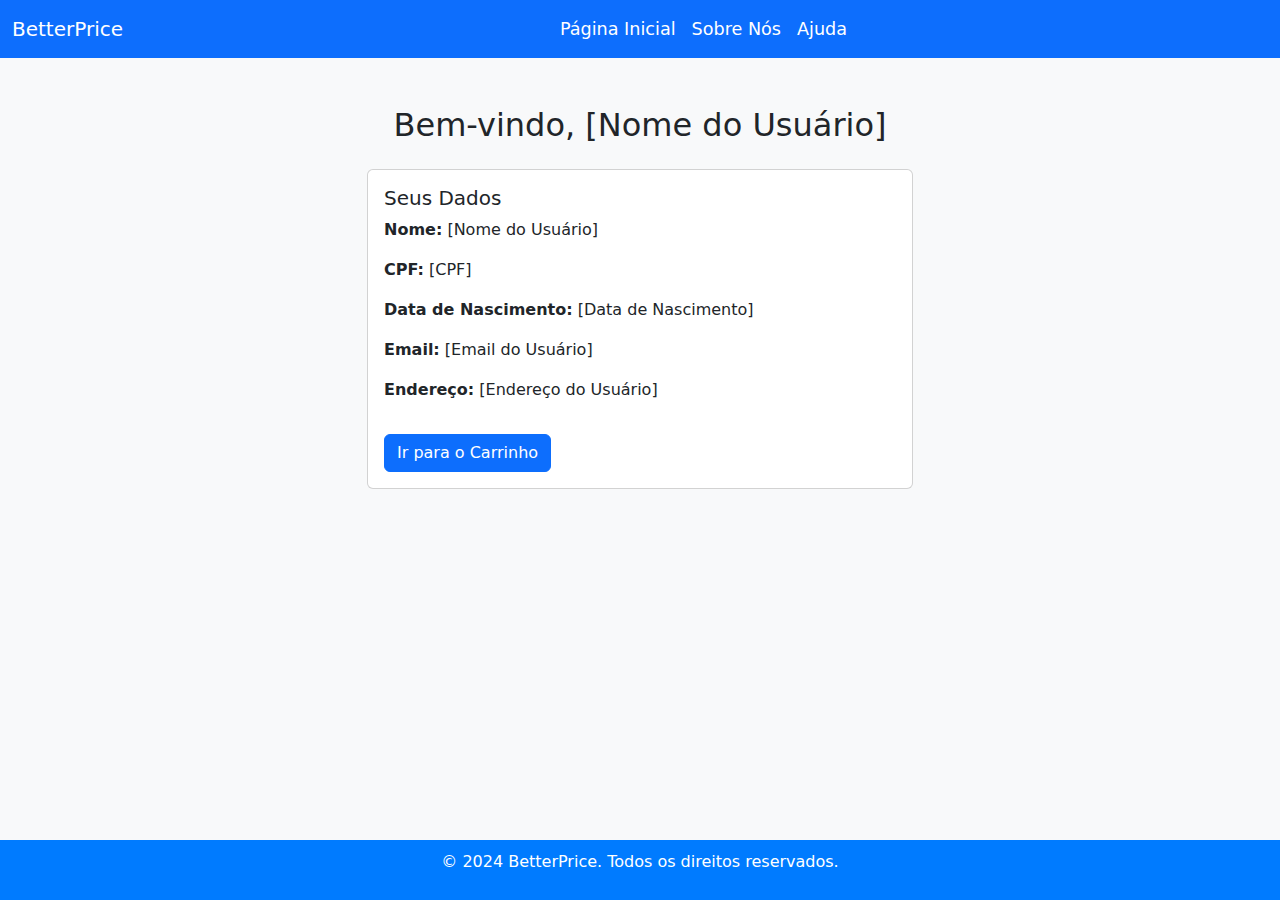
<file: BetterPrice/user.html>
<!DOCTYPE html>
<html lang="pt-br">
<head>
    <meta charset="UTF-8">
    <meta name="viewport" content="width=device-width, initial-scale=1.0">
    <title>Página do Usuário - BetterPrice</title>
    <link href="https://cdn.jsdelivr.net/npm/bootstrap@5.3.0-alpha1/dist/css/bootstrap.min.css" rel="stylesheet">
    <link rel="stylesheet" href="styles.css">
    <style>
        /* Ajuste para manter o footer no final */
        body {
            display: flex;
            flex-direction: column;
            min-height: 100vh;
            margin: 0;
        }
        main {
            flex: 1;
        }
        footer {
            background-color: #007bff; /* Cor primária */
            color: white;
            text-align: center;
            padding: 10px 0;
        }
    </style>
</head>
<body>
    <!-- Navbar -->
    <nav class="navbar navbar-expand-lg navbar-dark bg-primary">
        <div class="container-fluid">
            <a class="navbar-brand" href="#">BetterPrice</a>
            <button class="navbar-toggler" type="button" data-bs-toggle="collapse" data-bs-target="#navbarNav" aria-controls="navbarNav" aria-expanded="false" aria-label="Toggle navigation">
                <span class="navbar-toggler-icon"></span>
            </button>
            <div class="collapse navbar-collapse" id="navbarNav">
                <ul class="navbar-nav mx-auto">
                    <li class="nav-item"><a class="nav-link" href="#">Página Inicial</a></li>
                    <li class="nav-item"><a class="nav-link" href="#">Sobre Nós</a></li>
                    <li class="nav-item"><a class="nav-link" href="#">Ajuda</a></li>
                </ul>
            </div>
        </div>
    </nav>

    <!-- Conteúdo Principal -->
    <main class="container mt-5">
        <h2 class="text-center">Bem-vindo, [Nome do Usuário]</h2>
        <div class="row justify-content-center mt-4">
            <div class="col-md-6">
                <div class="card">
                    <div class="card-body">
                        <h5 class="card-title">Seus Dados</h5>
                        <p><strong>Nome:</strong> [Nome do Usuário]</p>
                        <p><strong>CPF:</strong> [CPF]</p>
                        <p><strong>Data de Nascimento:</strong> [Data de Nascimento]</p>
                        <p><strong>Email:</strong> [Email do Usuário]</p>
                        <p><strong>Endereço:</strong> [Endereço do Usuário]</p>
                        <button class="btn btn-primary mt-3" onclick="window.location.href='carrinho.html'">Ir para o Carrinho</button>
                    </div>
                </div>
            </div>
        </div>
    </main>

    <!-- Footer -->
    <footer>
        <p>© 2024 BetterPrice. Todos os direitos reservados.</p>
    </footer>

    <script src="https://cdn.jsdelivr.net/npm/bootstrap@5.3.0-alpha1/dist/js/bootstrap.bundle.min.js"></script>
</body>
</html>
</file>
<file: BetterPrice/styles.css>
body {
   background-color: #f8f9fa;
}

.navbar {
   background-color: #007bff;
}

.brand-title {
   font-size: 1.8rem; /* Aumenta o tamanho da fonte do nome */
   font-weight: bold;
   color: #fff;
}

.navbar-nav .nav-link {
   color: #fff !important;
   font-size: 1.1rem; /* Tamanho das opções de navegação */
}

.main-content {
   margin-top: 30px;
}
.navbar-nav {
   justify-content: center; /* Centraliza os itens */
}
footer {
   background-color: #00186C;
   color: #fff;
   padding: 10px;
   text-align: center;
   width: 100%;
   /* Remover o position: fixed */
}

.navbar-nav.mx-auto {
   flex: 1;
   justify-content: center;
}
/* Ajuste dos icones */
.nav-link i {
   font-size: 1.5rem;
}
/* Caixa de pesquisa com largura fixa e centralizada */
form {
   width: 100%;
   max-width: 500px; /* Largura máxima da caixa de pesquisa */
   margin: 0 auto; /* Centraliza o formulário */
}

/* Usar flexbox para alinhar a caixa de pesquisa e o bot�o */
form {
   display: flex; /* Alinha os itens horizontalmente */
   justify-content: center; /* Centraliza os itens */
}

/* Garantir que o campo de pesquisa ocupe a maior parte do espa�o */
form .form-control {
   flex: 1; /* Faz a caixa de pesquisa ocupar todo o espa�o dispon�vel */
   max-width: 380px; /* Define uma largura m�xima */
   margin-right: 10px; /* Espa�amento entre a caixa de pesquisa e o bot�o */
}


/* Em telas maiores, aumentar um pouco a largura */
@media (min-width: 768px) {
   form .form-control {
       max-width: 500px; /* Um pouco maior em telas grandes */
   }
}

.carousel-item img {
   width: 250px; /* Largura padr�o das imagens */
   height: 220px; /* Altura das imagens */
}

/* Responsividade */
@media (max-width: 768px) {
   .carousel-item img {
       width: 180px; /* Largura das imagens em telas menores */
   }
   .carousel-item {
       justify-content: center; /* Ajusta o alinhamento para telas menores */
   }
}

@media (max-width: 576px) {
   .carousel-item img {
       width: 150px; /* Largura das imagens em telas muito pequenas */
   }
}
.card-price {
   font-size: 1.2rem;
   font-weight: bold;
   color: #007bff;
}
/* Limitar a largura dos cards e centralizar */
.cards-container {
   max-width: 900px;
   margin: 0 auto;
   padding-bottom: 50px; /* Espaçamento extra para evitar sobreposição com o footer */
}

/* Ajuste individual para cada card */
.card {
   width: 100%; /* Faz os cards ocuparem toda a largura da coluna */
}
/* Espaçamento para os filtros */
aside {
   border-right: 1px solid #ddd;
   padding-right: 15px;
}

/* Tamanho fixo dos cards para uniformidade */
.card img {
   height: 180px;
   object-fit: cover;
}
aside .form-check {
   display: block;
}
</file>
